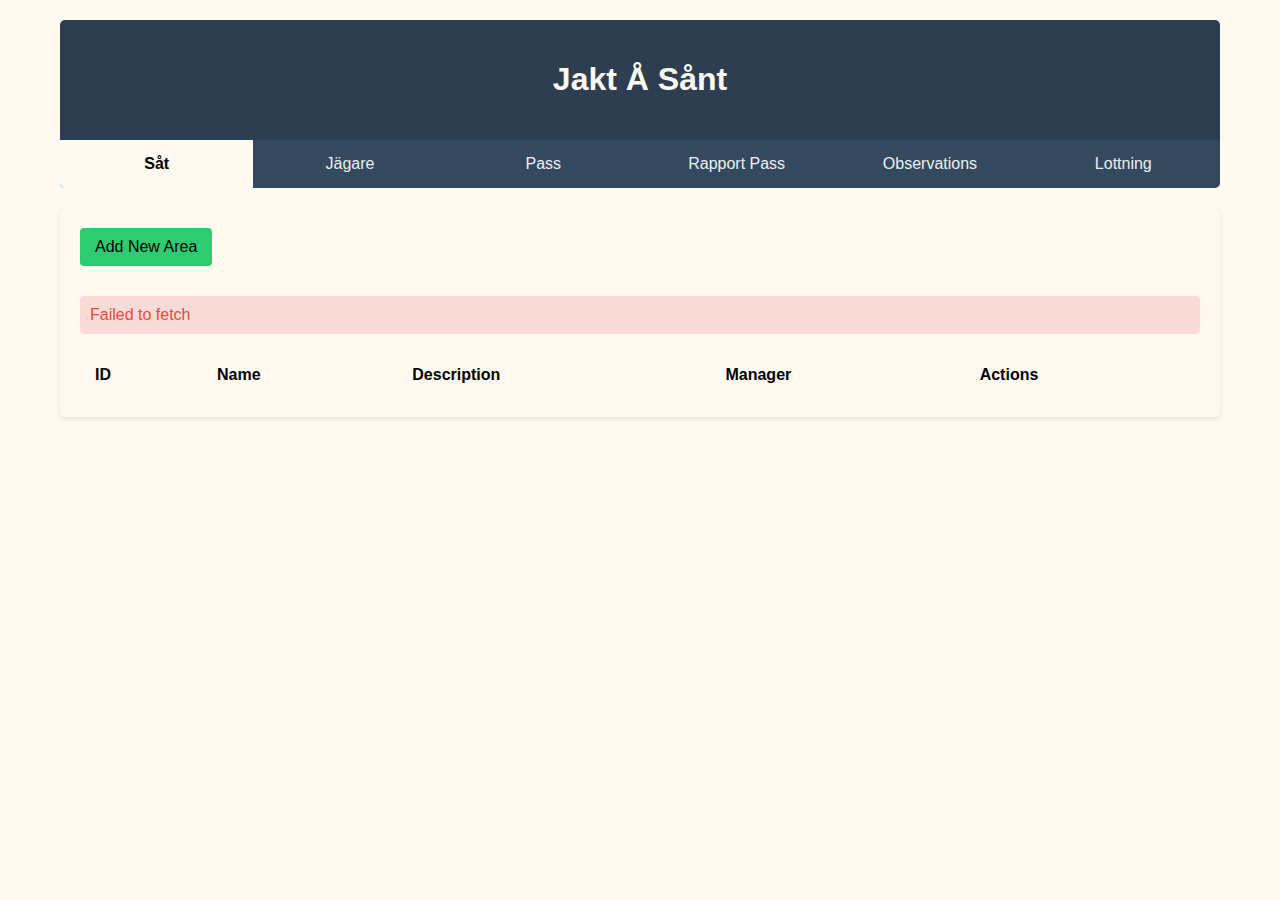
<file: src/main/resources/content/index.html>
<!DOCTYPE html>
<html lang="en" xmlns="http://www.w3.org/1999/html">
<head>
    <meta charset="UTF-8">
    <meta name="viewport" content="width=device-width, initial-scale=1.0">
    <title>Jakt Å Sånt</title>
    <link rel="stylesheet" href="styles.css">
</head>
<body>
<div class="container">
    <div class="header">
    <h1>Jakt Å Sånt</h1>
    </div>
    <div class="tabs">
        <div class="tab active" data-tab="areas">Såt</div>
        <div class="tab" data-tab="hunters">Jägare</div>
        <div class="tab" data-tab="blinds">Pass</div>
        <div class="tab" data-tab="reports">Rapport Pass</div>
        <div class="tab" data-tab="observations">Observations</div>
        <div class="tab" data-tab="lottery">Lottning</div>
    </div>

    <div class="content">
        <!-- Areas Tab Content -->
        <div class="tab-content active" id="areas-content">
            <button class="add-btn" id="add-area-btn">Add New Area</button>
            <!-- Area Form -->
            <div class="form-container" id="area-form">
                <h2 id="area-form-title">Add New Area</h2>
                <form id="area-form-element">
                    <input type="hidden" id="area-id">
                    <div class="form-group">
                        <label for="area-name">Name:</label>
                        <input type="text" id="area-name" required>
                    </div>
                    <div class="form-group">
                        <label for="area-description">Description:</label>
                        <textarea id="area-description" required></textarea>
                    </div>
                    <div class="form-group">
                        <label for="area-manager">Manager (Optional):</label>
                        <select id="area-manager">
                            <option value="">Select an area</option>
                            <!-- Hunters will be loaded dynamically -->
                        </select>
                    </div>
                    <div class="form-buttons">
                        <button type="submit" class="submit-btn">Save</button>
                        <button type="button" class="cancel-btn" id="cancel-area-form">Cancel</button>
                    </div>
                </form>
            </div>
            <div class="loader" id="areas-loader">Loading areas...</div>
            <div class="error-message" id="areas-error"></div>
            <table id="areas-table">
                <thead>
                <tr>
                    <th>ID</th>
                    <th>Name</th>
                    <th>Description</th>
                    <th>Manager</th>
                    <th>Actions</th>
                </tr>
                </thead>
                <tbody id="areas-list">
                <!-- Areas will be added here dynamically -->
                </tbody>
            </table>

        </div>

        <!-- Hunters Tab Content -->
        <div class="tab-content" id="hunters-content">
            <button class="add-btn" id="add-hunter-btn">Add New Hunter</button>
            <!-- Hunter Form -->
            <div class="form-container" id="hunter-form">
                <h2 id="hunter-form-title">Add New Hunter</h2>
                <form id="hunter-form-element">
                    <input type="hidden" id="hunter-id">
                    <div class="form-group">
                        <label for="hunter-name">Name:</label>
                        <input type="text" id="hunter-name" required>
                    </div>
                    <div class="form-group">
                        <label for="hunter-area">Assigned Area:</label>
                        <select id="hunter-area" required>
                            <option value="">Select an area</option>
                            <!-- Areas will be loaded dynamically -->
                        </select>
                    </div>
                    <div class="form-group">
                        <label for="hunter-phone">Phone:</label>
                        <input type="text" id="hunter-phone">
                    </div>
                    <div class="form-group">
                        <label for="hunter-email">Email:</label>
                        <input type="text" id="hunter-email">
                    </div>
                    <div class="form-buttons">
                        <button type="submit" class="submit-btn">Save</button>
                        <button type="button" class="cancel-btn" id="cancel-hunter-form">Cancel</button>
                    </div>
                </form>
            </div>
            <div class="loader" id="hunters-loader">Loading hunters...</div>
            <div class="error-message" id="hunters-error"></div>
            <table id="hunters-table">
                <thead>
                <tr>
                    <th>ID</th>
                    <th>Name</th>
                    <th>Assigned Area</th>
                    <th>Phone</th>
                    <th>Email</th>
                    <th>Actions</th>
                </tr>
                </thead>
                <tbody id="hunters-list">
                <!-- Hunters will be added here dynamically -->
                </tbody>
            </table>
        </div>

        <!-- Blinds Tab Content -->
        <div class="tab-content" id="blinds-content">
            <button class="add-btn" id="add-blind-btn">Nytt Pass</button>
            <!-- Blind Form -->
            <div class="form-container" id="blind-form">
                <h2 id="blind-form-title">Nytt Pass</h2>
                <form id="blind-form-element">
                    <input type="hidden" id="blind-id">
                    <div class="form-group">
                        <label for="blind-description">Namn/Nummer:</label>
                        <textarea id="blind-description" required></textarea>
                    </div>
                    <div class="form-group">
                        <label for="blind-type">Typ:</label>
                        <select id="blind-type" required>
                            <option value="">Select a type</option>
                            <option value="Tower">Torn</option>
                            <option value="Ground">Ryggsäck</option>
                        </select>
                    </div>
                    <div class="form-group">
                        <label for="blind-area">Såt:</label>
                        <select id="blind-area">
                            <option value="">Select an area</option>
                            <!-- Areas will be loaded dynamically -->
                        </select>
                    </div>
                    <div class="form-buttons">
                        <button type="submit" class="submit-btn">Spara</button>
                        <button type="button" class="cancel-btn" id="cancel-blind-form">Avbryt</button>
                    </div>
                </form>
            </div>
            <div class="loader" id="blinds-loader">Laddar pass...</div>
            <div class="error-message" id="blinds-error"></div>
            <table id="blinds-table">
                <thead>
                <tr>
                    <th>ID</th>
                    <th>Namn/Nummer</th>
                    <th>Typ</th>
                    <th>Såt</th>
                    <th>Åtgärder</th>
                    <th></th>
                </tr>
                </thead>
                <tbody id="blinds-list">
                <!-- Blinds will be added here dynamically -->
                </tbody>
            </table>
        </div>

        <!-- Reports Tab Content -->
        <div class="tab-content" id="reports-content">
            <button class="add-btn" id="add-report-btn">Add New report</button>
            <!-- Report Form -->
            <div class="form-container" id="report-form">
                <h2 id="report-form-title">Add New report</h2>
                <form id="report-form-element">
                    <input type="hidden" id="report-id">
                    <div class="form-group">
                        <label for="report-repair">Repair:</label>
                        <textarea id="report-repair"></textarea>
                    </div>
                    <div class="form-group">
                        <label for="report-blind">Assigned Blind:</label>
                        <select id="report-blind">
                            <option value="" disabled>Select a blind</option>
                            <!-- Blinds will be loaded dynamically -->
                        </select>
                    </div>
                    <div class="form-group">
                        <label for="report-move">Move:</label>
                        <select id="report-move">
                            <option value="false">No</option>
                            <option value="true">Yes</option>
                        </select>
                    </div>
                    <div class="form-group">
                        <label for="report-clear">Clear:</label>
                        <select id="report-clear">
                            <option value="false">No</option>
                            <option value="true">Yes</option>
                        </select>
                    </div>
                    <div class="form-buttons">
                        <button type="submit" class="submit-btn">Save</button>
                        <button type="button" class="cancel-btn" id="cancel-report-form">Cancel</button>
                    </div>
                </form>
            </div>
            <div class="loader" id="reports-loader">Loading reports...</div>
            <div class="error-message" id="reports-error"></div>
            <table id="reports-table">
                <thead>
                <tr>
                    <th>ID</th>
                    <th>Blind</th>
                    <th>Repair</th>
                    <th>Move</th>
                    <th>Clear</th>
                    <th>Actions</th>
                </tr>
                </thead>
                <tbody id="reports-list">
                <!-- Reports will be added here dynamically -->
                </tbody>
            </table>
        </div>

        <!-- Observations Tab Content -->
        <div class="tab-content" id="observations-content">
            <button class="add-btn" id="add-observation-btn">Add New Observation</button>
            <!-- Observation Form -->
            <div class="form-container" id="observation-form">
                <h2 id="observation-form-title">Add New Observation</h2>
                <form id="observation-form-element">
                    <input type="hidden" id="observation-id">
                    <div class="form-group">
                        <label for="observation-blind">Blind:</label>
                        <select id="observation-blind">
                            <option value="" disabled>Select a blind</option>
                            <!-- Blinds will be loaded dynamically -->
                        </select>
                    </div>
                    <div class="form-group">
                        <label for="observation-animal">Animal:</label>
                        <input id="observation-animal" type="text">
                    </div>
                    <div class="form-group">
                        <label for="observation-count">Count:</label>
                        <input id="observation-count" type="number" min="0">
                    </div>
                    <div class="form-buttons">
                        <button type="submit" class="submit-btn">Save</button>
                        <button type="button" class="cancel-btn" id="cancel-observation-form">Cancel</button>
                    </div>
                </form>
            </div>
            <div class="loader" id="observations-loader">Loading observations...</div>
            <div class="error-message" id="observations-error"></div>
            <table id="observations-table">
                <thead>
                <tr>
                    <th>ID</th>
                    <th>Blind</th>
                    <th>Animal</th>
                    <th>Count</th>
                    <th>Actions</th>
                </tr>
                </thead>
                <tbody id="observations-list">
                <!-- Observations will be added here dynamically -->
                </tbody>
            </table>

        </div>

        <!-- Lottery Tab Content -->
        <div class="tab-content" id="lottery-content">
            <h2>Passlottning</h2>
            <div class="lottery-selector">
                <div id="lottery-hunters" class="lottery-stage active">
                <h3>Välj jägare</h3>
                <p>
                    Välj de jägare i listan som ska delta i lottningen.
                    Se till att antalet valda jägare är lika många som antalet tillgängliga pass.
                    När du är klar, fortsätt till nästa steg.
                </p>
                <div  class="lottery-table overflow">
                <table id="lottery-hunters-table">
                    <thead>
                        <tr>
                            <th></th>
                            <th>Jägare</th>
                        </tr>
                    </thead>
                    <tbody id="lottery-hunters-list">
                    <!-- Hunters will be added dynamically -->
                    </tbody>
                </table>
                </div>
                </div>
                <div id="lottery-blinds" class="lottery-stage">
                <h3>Välj pass</h3>
                <p>
                    Välj de pass som ska lottas ut till jägarna.
                    Antalet pass måste vara detsamma som antalet valda jägare.
                    Fortsätt till nästa steg för att genomföra lottningen.
                </p>
                <div  class="lottery-table overflow">
                <table id="lottery-blinds-table">
                    <thead>
                        <tr>
                            <th></th>
                            <th>Pass</th>
                        </tr>
                    </thead>
                    <tbody id="lottery-blinds-list">
                    <!-- Blinds will be added dynamically -->
                    </tbody>
                </table>
                </div>
                </div>
                <div id="lottery-results" class="lottery-stage">
                <h3>Resultat</h3>
                <div class="lottery-table">
                <table id="lottery-result-table">
                    <thead>
                    <tr>
                        <th>Jägare</th>
                        <th>Pass</th>
                    </tr>
                    </thead>
                    <tbody id="lottery-result"></tbody>
                </table>
                </div>
                </div>
            </div>
            <div class="lottery-control">
                <button class="edit-btn" id="lottery-prev-btn">Tillbaka</button>
                <button class="edit-btn" id="lottery-next-btn">Nästa</button>
            </div>
        </div>
    </div>
</div>

<script src="config.js"></script>
<script>
    document.addEventListener('DOMContentLoaded', function () {
        const BASE_URL = CONFIG.BASE_URL;

        // Cache DOM elements
        const tabs = document.querySelectorAll('.tab');
        const tabContents = document.querySelectorAll('.tab-content');

        // Areas elements
        const areasList = document.getElementById('areas-list');
        const areasLoader = document.getElementById('areas-loader');
        const areasError = document.getElementById('areas-error');
        const addAreaBtn = document.getElementById('add-area-btn');
        const areaForm = document.getElementById('area-form');
        const areaFormElement = document.getElementById('area-form-element');
        const areaFormTitle = document.getElementById('area-form-title');
        const cancelAreaForm = document.getElementById('cancel-area-form');
        const areaManager = document.getElementById('area-manager');

        // Hunters elements
        const huntersList = document.getElementById('hunters-list');
        const huntersLoader = document.getElementById('hunters-loader');
        const huntersError = document.getElementById('hunters-error');
        const addHunterBtn = document.getElementById('add-hunter-btn');
        const hunterForm = document.getElementById('hunter-form');
        const hunterFormElement = document.getElementById('hunter-form-element');
        const hunterFormTitle = document.getElementById('hunter-form-title');
        const cancelHunterForm = document.getElementById('cancel-hunter-form');
        const hunterArea = document.getElementById('hunter-area');

        // Blinds elements
        const blindsList = document.getElementById('blinds-list');
        const blindsLoader = document.getElementById('blinds-loader');
        const blindsError = document.getElementById('blinds-error');
        const addBlindBtn = document.getElementById('add-blind-btn');
        const blindForm = document.getElementById('blind-form');
        const blindFormElement = document.getElementById('blind-form-element');
        const blindFormTitle = document.getElementById('blind-form-title');
        const cancelBlindForm = document.getElementById('cancel-blind-form');

        // Reports elements
        const reportsList = document.getElementById('reports-list');
        const reportsLoader = document.getElementById('reports-loader');
        const reportsError = document.getElementById('reports-error');
        const addReportBtn = document.getElementById('add-report-btn');
        const reportForm = document.getElementById('report-form');
        const reportFormElement = document.getElementById('report-form-element');
        const reportFormTitle = document.getElementById('report-form-title');
        const cancelReportForm = document.getElementById('cancel-report-form');

        // Observations elements
        const observationsList = document.getElementById('observations-list');
        const observationsLoader = document.getElementById('observations-loader');
        const observationsError = document.getElementById('observations-error');
        const addObservationBtn = document.getElementById('add-observation-btn');
        const observationForm = document.getElementById('observation-form');
        const observationFormElement = document.getElementById('observation-form-element');
        const observationFormTitle = document.getElementById('observation-form-title');
        const cancelObservationForm = document.getElementById('cancel-observation-form');

        // Store current data
        let areas = [];
        let hunters = [];
        let blinds = [];
        let reports = [];
        let observations = [];

        let currentAreaId = null;
        let currentHunterId = null;
        let currentBlindId = null;
        let currentReportId = null;
        let currentObservationId = null;

        // Tab switching
        tabs.forEach(tab => {
            tab.addEventListener('click', () => {
                // Remove active class from all tabs and contents
                tabs.forEach(t => t.classList.remove('active'));
                tabContents.forEach(c => c.classList.remove('active'));

                // Add active class to clicked tab and corresponding content
                tab.classList.add('active');
                const tabName = tab.getAttribute('data-tab');
                document.getElementById(`${tabName}-content`).classList.add('active');

                // Load data for the tab if it's not already loaded
                if (tabName === 'areas' && areas.length === 0) {
                    loadAreas();
                } else if (tabName === 'hunters' && hunters.length === 0) {
                    loadHunters();
                } else if (tabName === 'blinds' && blinds.length === 0) {
                    loadBlinds();
                } else if (tabName === 'reports' && reports.length === 0) {
                    loadReports();
                } else if (tabName === 'observations' && observations.length === 0) {
                    loadObservations();
                } else if (tabName === 'lottery') {
                    // Populate hunters list
                    for (const hunter of hunters) {
                        let row = document.getElementById('lottery-hunters-list').insertRow();
                        row.insertCell().innerHTML = `<input type="checkbox" value="${hunter.id}">`;
                        row.insertCell().innerText = hunter.name;
                    }

                    // Populate blinds list
                    for (const blind of blinds) {
                        let row = document.getElementById('lottery-blinds-list').insertRow();
                        row.insertCell().innerHTML = `<input type="checkbox" value="${blind.id}">`;
                        row.insertCell().innerText = blind.description;
                    }

                    let lotteryStage = 0;
                    const lotteryStages = [
                        { name: 'Jägare', id: 'lottery-hunters' },
                        { name: 'Pass', id: 'lottery-blinds' },
                        { name: 'Resultat', id: 'lottery-results' }
                    ];

                    document.getElementById('lottery-prev-btn').addEventListener('click', e => {
                        lotteryStage--;
                        if (lotteryStage <= 0) {
                            // first stage
                            document.getElementById('lottery-prev-btn').style.visibility = 'hidden';
                            lotteryStage = 0;
                        }
                        document.getElementById('lottery-next-btn').innerText = "Nästa";

                        document.querySelectorAll('.lottery-stage').forEach(l => l.classList.remove('active'));
                        document.getElementById(lotteryStages[lotteryStage].id).classList.add('active');
                    });

                    document.getElementById('lottery-next-btn').addEventListener('click', e => {
                        document.getElementById('lottery-prev-btn').style.visibility = 'visible';
                        lotteryStage++;
                        if (lotteryStage >= lotteryStages.length - 1) {
                            // last stage
                            lotteryStage = lotteryStages.length - 1;
                            const selectedHunters = document.querySelectorAll('#lottery-hunters-table tbody input[type="checkbox"]:checked');
                            const selectedBlinds = document.querySelectorAll('#lottery-blinds-table tbody input[type="checkbox"]:checked');
                            if (selectedHunters.length !==  selectedBlinds.length) {
                                alert(`Välj lika många jägare (${selectedHunters.length}) som pass (${selectedBlinds.length}).`);
                                lotteryStage--;
                                return;
                            }

                            lotteryRoll(selectedHunters, selectedBlinds);
                            document.getElementById('lottery-next-btn').innerText = "Lotta om";
                        } else {
                            document.getElementById('lottery-next-btn').innerText = "Nästa";
                        }
                        document.querySelectorAll('.lottery-stage').forEach(l => l.classList.remove('active'));
                        document.getElementById(lotteryStages[lotteryStage].id).classList.add('active');
                    });
                }
            });
        });

        function lotteryRoll(selectedHunters, selectedBlinds) {
            fetch(`${BASE_URL}/lottery`, {
                method: 'POST',
                headers: {
                    'Content-Type': 'application/json'
                },
                body: JSON.stringify({
                    hunters: Array.from(selectedHunters).map(h => h.value),
                    blinds: Array.from(selectedBlinds).map(b => b.value)
                })
            })
            .then(response => response.json())
            .then(data => {
                let table = document.getElementById('lottery-result');
                table.innerHTML = '';
                for (const pair of data.pairs) {
                    let row = table.insertRow();
                    row.insertCell().innerText = pair.hunter.name;
                    row.insertCell().innerText = pair.blind.description;
                }
            })
        }

        // Initial data load
        loadAreas();
        loadBlinds();
        loadHunters();

        // Areas CRUD operations
        function loadAreas() {
            showLoader(areasLoader);
            hideError(areasError);

            fetch(`${BASE_URL}/area`)
                .then(response => {
                    if (!response.ok) {
                        throw new Error('Failed to load areas');
                    }
                    return response.json();
                })
                .then(data => {
                    areas = data;
                    renderAreas();
                    hideLoader(areasLoader);
                })
                .catch(error => {
                    showError(areasError, error.message);
                    hideLoader(areasLoader);
                });
        }

        function renderAreas() {
            areasList.innerHTML = '';

            if (areas.length === 0) {
                const row = document.createElement('tr');
                row.innerHTML = '<td colspan="5" style="text-align: center;">No areas found</td>';
                areasList.appendChild(row);
                return;
            }

            areas.forEach(area => {
                const row = document.createElement('tr');
                row.innerHTML = `
                        <td>${area.id}</td>
                        <td>${area.name}</td>
                        <td>${area.description}</td>
                        <td>${hunters.find(h => h.id === area.manager)?.name || 'N/A'}</td>
                        <td>
                            <button class="action-btn edit-btn" data-id="${area.id}">Edit</button>
                            <button class="action-btn delete-btn" data-id="${area.id}">Delete</button>
                        </td>
                    `;

                // Add event listeners
                const editBtn = row.querySelector('.edit-btn');
                const deleteBtn = row.querySelector('.delete-btn');

                editBtn.addEventListener('click', () => editArea(area.id));
                deleteBtn.addEventListener('click', () => deleteArea(area.id));

                areasList.appendChild(row);
            });

            // Also update hunter form options
            updateHunterAreaOptions();
            updateAreaManagerOptions();
        }

        function editArea(id) {
            const area = areas.find(a => a.id === id);
            if (!area) return;

            currentAreaId = id;
            document.getElementById('area-id').value = area.id;
            document.getElementById('area-name').value = area.name;
            document.getElementById('area-description').value = area.description;
            document.getElementById('area-manager').value = area.manager || '';

            areaFormTitle.textContent = 'Edit Area';
            showForm(areaForm);
        }

        function deleteArea(id) {
            if (!confirm('Are you sure you want to delete this area?')) {
                return;
            }

            showLoader(areasLoader);
            hideError(areasError);

            fetch(`${BASE_URL}/area/${id}`, {
                method: 'DELETE'
            })
                .then(response => {
                    if (!response.ok) {
                        throw new Error('Failed to delete area');
                    }
                    // Remove area from the list
                    areas = areas.filter(a => a.id !== id);
                    // Also remove associated hunters
                    hunters = hunters.filter(h => h.areaId !== id);
                    renderAreas();
                    hideLoader(areasLoader);
                })
                .catch(error => {
                    showError(areasError, error.message);
                    hideLoader(areasLoader);
                    renderAreas();
                });
        }

        addAreaBtn.addEventListener('click', () => {
            currentAreaId = null;
            areaFormElement.reset();
            areaFormTitle.textContent = 'Add New Area';
            showForm(areaForm);
        });

        cancelAreaForm.addEventListener('click', () => {
            hideForm(areaForm);
        });

        areaFormElement.addEventListener('submit', (e) => {
            e.preventDefault();

            const areaData = {
                name: document.getElementById('area-name').value,
                description: document.getElementById('area-description').value,
                manager: document.getElementById('area-manager').value || null
            };

            showLoader(areasLoader);
            hideError(areasError);

            if (currentAreaId) {
                // Update existing area
                areaData.id = currentAreaId;

                fetch(`${BASE_URL}/area/${currentAreaId}`, {
                    method: 'PUT',
                    headers: {
                        'Content-Type': 'application/json'
                    },
                    body: JSON.stringify(areaData)
                })
                    .then(response => {
                        if (!response.ok) {
                            throw new Error('Failed to update area');
                        }
                        return response.json();
                    })
                    .then(updatedArea => {
                        // Update area in the list
                        const index = areas.findIndex(a => a.id === currentAreaId);
                        if (index !== -1) {
                            areas[index] = updatedArea;
                        }
                        renderAreas();
                        hideForm(areaForm);
                        hideLoader(areasLoader);
                    })
                    .catch(error => {
                        showError(areasError, error.message);
                        hideLoader(areasLoader);
                        renderAreas();
                        hideForm(areaForm);
                    });
            } else {
                // Add new area
                fetch(`${BASE_URL}/area`, {
                    method: 'POST',
                    headers: {
                        'Content-Type': 'application/json'
                    },
                    body: JSON.stringify(areaData)
                })
                    .then(response => {
                        if (!response.ok) {
                            throw new Error('Failed to add area');
                        }
                        return response.json();
                    })
                    .then(newArea => {
                        areas.push(newArea);
                        renderAreas();
                        hideForm(areaForm);
                        hideLoader(areasLoader);
                    })
                    .catch(error => {
                        showError(areasError, error.message);
                        hideLoader(areasLoader);
                        areas.push(areaData);
                        renderAreas();
                        hideForm(areaForm);
                    });
            }
        });

        function updateAreaManagerOptions() {
            areaManager.innerHTML = '<option value="">Select a manager</option>';

            hunters.forEach(hunter => {
                const option = document.createElement('option');
                option.value = hunter.id;
                option.textContent = hunter.name;
                areaManager.appendChild(option);
            });
        }



        // Hunters CRUD operations
        function loadHunters() {
            showLoader(huntersLoader);
            hideError(huntersError);
            fetch(`${BASE_URL}/hunters`)
                .then(response => {
                    if (!response.ok) {
                        throw new Error('Failed to load hunters');
                    }
                    return response.json();
                })
                .then(data => {
                    hunters = data;
                    renderHunters();
                    hideLoader(huntersLoader);
                })
                .catch(error => {
                    showError(huntersError, error.message);
                    hideLoader(huntersLoader);
                });
        }

        function updateHunterAreaOptions() {
            hunterArea.innerHTML = '<option value="">Select an area</option>';

            areas.forEach(area => {
                const option = document.createElement('option');
                option.value = area.id;
                option.textContent = area.name;
                hunterArea.appendChild(option);
            });
        }

        function renderHunters() {
            huntersList.innerHTML = '';

            if (hunters.length === 0) {
                const row = document.createElement('tr');
                row.innerHTML = '<td colspan="4" style="text-align: center;">No hunters found</td>';
                huntersList.appendChild(row);
                return;
            }

            hunters.forEach(hunter => {
                const area = areas.find(a => a.id === hunter.areaId);
                const areaName = area ? area.name : 'Unknown Area';

                const row = document.createElement('tr');
                row.innerHTML = `
                        <td>${hunter.id}</td>
                        <td>${hunter.name}</td>
                        <td>${areaName}</td>
                        <td>${hunter.phone || ''}</td>
                        <td>${hunter.email || ''}</td>
                        <td>
                            <button class="action-btn edit-btn" data-id="${hunter.id}">Edit</button>
                            <button class="action-btn delete-btn" data-id="${hunter.id}">Delete</button>
                        </td>
                    `;

                // Add event listeners
                const editBtn = row.querySelector('.edit-btn');
                const deleteBtn = row.querySelector('.delete-btn');

                editBtn.addEventListener('click', () => editHunter(hunter.id));
                deleteBtn.addEventListener('click', () => deleteHunter(hunter.id));

                huntersList.appendChild(row);
            });

            // Also update area form manager options
            updateAreaManagerOptions();
        }

        function editHunter(id) {
            const hunter = hunters.find(h => h.id === id);
            if (!hunter) return;

            currentHunterId = id;
            document.getElementById('hunter-id').value = hunter.id;
            document.getElementById('hunter-name').value = hunter.name;
            document.getElementById('hunter-area').value = hunter.areaId;
            document.getElementById('hunter-phone').value = hunter.phone;
            document.getElementById('hunter-email').value = hunter.email;

            hunterFormTitle.textContent = 'Edit Hunter';
            showForm(hunterForm);
        }

        function deleteHunter(id) {
            if (!confirm('Are you sure you want to delete this hunter?')) {
                return;
            }

            showLoader(huntersLoader);
            hideError(huntersError);

            fetch(`${BASE_URL}/hunter/${id}`, {
                method: 'DELETE'
            })
                .then(response => {
                    if (!response.ok) {
                        throw new Error('Failed to delete hunter');
                    }
                    // Remove hunter from the list
                    hunters = hunters.filter(h => h.id !== id);
                    renderHunters();
                    hideLoader(huntersLoader);
                })
                .catch(error => {
                    showError(huntersError, error.message);
                    hideLoader(huntersLoader);
                    renderHunters();
                });
        }

        addHunterBtn.addEventListener('click', () => {
            currentHunterId = null;
            hunterFormElement.reset();
            hunterFormTitle.textContent = 'Add New Hunter';
            showForm(hunterForm);
        });

        cancelHunterForm.addEventListener('click', () => {
            hideForm(hunterForm);
        });

        hunterFormElement.addEventListener('submit', (e) => {
            e.preventDefault();

            const hunterData = {
                name: document.getElementById('hunter-name').value,
                areaId: document.getElementById('hunter-area').value,
                phone: document.getElementById('hunter-phone').value,
                email: document.getElementById('hunter-email').value
            };

            showLoader(huntersLoader);
            hideError(huntersError);

            if (currentHunterId) {
                // Update existing hunter
                hunterData.id = currentHunterId;

                fetch(`${BASE_URL}/hunter/${currentHunterId}`, {
                    method: 'PUT',
                    headers: {
                        'Content-Type': 'application/json'
                    },
                    body: JSON.stringify(hunterData)
                })
                    .then(response => {
                        if (!response.ok) {
                            throw new Error('Failed to update hunter');
                        }
                        return response.json();
                    })
                    .then(updatedHunter => {
                        // Update hunter in the list
                        const index = hunters.findIndex(h => h.id === currentHunterId);
                        if (index !== -1) {
                            hunters[index] = updatedHunter;
                        }
                        renderHunters();
                        hideForm(hunterForm);
                        hideLoader(huntersLoader);
                    })
                    .catch(error => {
                        showError(huntersError, error.message);
                        hideLoader(huntersLoader);
                        renderHunters();
                        hideForm(hunterForm);
                    });
            } else {
                // Add new hunter
                fetch(`${BASE_URL}/hunter`, {
                    method: 'POST',
                    headers: {
                        'Content-Type': 'application/json'
                    },
                    body: JSON.stringify(hunterData)
                })
                    .then(response => {
                        if (!response.ok) {
                            throw new Error('Failed to add hunter');
                        }
                        return response.json();
                    })
                    .then(newHunter => {
                        hunters.push(newHunter);
                        renderHunters();
                        hideForm(hunterForm);
                        hideLoader(huntersLoader);
                    })
                    .catch(error => {
                        showError(huntersError, error.message);
                        hideLoader(huntersLoader);
                        renderHunters();
                        hideForm(hunterForm);
                    });
            }
        });

        // Blinds CRUD operations
        function loadBlinds() {
            showLoader(blindsLoader);
            hideError(blindsError);

            fetch(`${BASE_URL}/blinds`)
                .then(response => {
                    if (!response.ok) {
                        throw new Error('Failed to load blinds');
                    }
                    return response.json();
                })
                .then(data => {
                    blinds = data;
                    renderBlinds();
                    hideLoader(blindsLoader);
                })
                .catch(error => {
                    showError(blindsError, error.message);
                    hideLoader(blindsLoader);
                });
        }

        function renderBlinds() {
            blindsList.innerHTML = '';


            if (blinds.length === 0) {
                const row = document.createElement('tr');
                row.innerHTML = '<td colspan="5" style="text-align: center;">No blinds found</td>';
                blindsList.appendChild(row);
                return;
            }

            blinds.forEach(blind => {
                const row = document.createElement('tr');
                const area = areas.find(a => a.id === blind.areaId);
                const areaName = area ? area.name : 'Unknown Area';
                row.innerHTML = `
                        <td>${blind.id}</td>
                        <td>${blind.description}</td>
                        <td>${blind.type || 'N/A'}</td>
                        <td>${areaName}</td>
                        <td>
                            <button class="action-btn edit-btn" data-id="${blind.id}">Edit</button>
                            <button class="action-btn delete-btn" data-id="${blind.id}">Delete</button>
                        </td>
                    `;

                // Add event listeners
                const editBtn = row.querySelector('.edit-btn');
                const deleteBtn = row.querySelector('.delete-btn');

                editBtn.addEventListener('click', () => editBlind(blind.id));
                deleteBtn.addEventListener('click', () => deleteBlind(blind.id));

                blindsList.appendChild(row);
            });

            updateBlindAreaOptions();
        }

        addBlindBtn.addEventListener('click', () => {
            currentBlindId = null;
            blindFormElement.reset();
            blindFormTitle.textContent = 'Add New Blind';
            showForm(blindForm);
        });

        cancelBlindForm.addEventListener('click', () => {
            hideForm(blindForm);
        });

        blindFormElement.addEventListener('submit', (e) => {
            e.preventDefault();
            const blindData = {
                description: document.getElementById('blind-description').value,
                type: document.getElementById('blind-type').value,
                areaId: document.getElementById('blind-area').value
            };
            showLoader(blindsLoader);
            hideError(blindsError);

            if (currentBlindId) {
                // Update existing blind
                blindData.id = currentBlindId;
                fetch(`${BASE_URL}/blind/${currentBlindId}`, {
                    method: 'PUT',
                    headers: {
                        'Content-Type': 'application/json'
                    },
                    body: JSON.stringify(blindData)
                })
                    .then(response => {
                        if (!response.ok) {
                            throw new Error('Failed to update blind');
                        }
                        return response.json();
                    })
                    .then(updatedBlind => {
                        // Update blind in the list
                        const index = blinds.findIndex(b => b.id === currentBlindId);
                        if (index !== -1) {
                            blinds[index] = updatedBlind;
                        }
                        renderBlinds();
                        hideForm(blindForm);
                        hideLoader(blindsLoader);
                    })
                    .catch(error => {
                        showError(blindsError, error.message);
                        hideLoader(blindsLoader);
                        renderBlinds();
                        hideForm(blindForm);
                    });
            } else {
                // Add new blind
                fetch(`${BASE_URL}/blind`, {
                    method: 'POST',
                    headers: {
                        'Content-Type': 'application/json'
                    },
                    body: JSON.stringify(blindData)
                })
                    .then(response => {
                        if (!response.ok) {
                            throw new Error('Failed to add blind');
                        }
                        return response.json();
                    })
                    .then(newBlind => {
                        blinds.push(newBlind);
                        renderBlinds();
                        hideForm(blindForm);
                        hideLoader(blindsLoader);
                    })
                    .catch(error => {
                        showError(blindsError, error.message);
                        hideLoader(blindsLoader);
                        renderBlinds();
                        hideForm(blindForm);
                    });
            }
        });

        function editBlind(id) {
            const blind = blinds.find(b => b.id === id);
            if (!blind) return;

            currentBlindId = id;
            document.getElementById('blind-id').value = blind.id;
            document.getElementById('blind-description').value = blind.description;
            document.getElementById('blind-type').value = blind.type || '';
            document.getElementById('blind-area').value = blind.areaId || '';

            blindFormTitle.textContent = 'Edit Blind';
            showForm(blindForm);
        }

        function deleteBlind(id) {
            if (!confirm('Are you sure you want to delete this blind?')) {
                return;
            }

            showLoader(blindsLoader);
            hideError(blindsError);

            fetch(`${BASE_URL}/blind/${id}`, {
                method: 'DELETE'
            })
                .then(response => {
                    if (!response.ok) {
                        throw new Error('Failed to delete blind');
                    }
                    // Remove blind from the list
                    blinds = blinds.filter(b => b.id !== id);
                    renderBlinds();
                    hideLoader(blindsLoader);
                })
                .catch(error => {
                    showError(blindsError, error.message);
                    hideLoader(blindsLoader);
                    renderBlinds();
                });
        }

        function updateBlindAreaOptions() {
            const blindArea = document.getElementById('blind-area');
            blindArea.innerHTML = '<option value="">Select an area</option>';

            areas.forEach(area => {
                const option = document.createElement('option');
                option.value = area.id;
                option.textContent = area.name;
                blindArea.appendChild(option);
            });
        }

        // Reports CRUD operations
        function loadReports() {
            showLoader(reportsLoader);
            hideError(reportsError);

            fetch(`${BASE_URL}/reports`)
                .then(response => {
                    if (!response.ok) {
                        throw new Error('Failed to load reports');
                    }
                    return response.json();
                })
                .then(data => {
                    reports = data;
                    renderReports();
                    hideLoader(reportsLoader);
                })
                .catch(error => {
                    showError(reportsError, error.message);
                    hideLoader(reportsLoader);
                });
        }

        addReportBtn.addEventListener('click', (e) => {
            e.preventDefault();
            currentReportId = null;
            reportFormElement.reset();
            reportFormTitle.textContent = 'Add New Report';
            showForm(reportForm);
        });

        cancelReportForm.addEventListener('click', () => {
            hideForm(reportForm);
        });

        reportFormElement.addEventListener('submit', (e) => {
            e.preventDefault();
            const reportData = {
                repair: document.getElementById('report-repair').value,
                blindId: document.getElementById('report-blind').value,
                move: document.getElementById('report-move').value === 'true',
                clear: document.getElementById('report-clear').value === 'true'
            };
            showLoader(reportsLoader);
            hideError(reportsError);

            if (currentReportId) {
                // Update existing report
                reportData.id = currentReportId;
                fetch(`${BASE_URL}/report/${currentReportId}`, {
                    method: 'PUT',
                    headers: {
                        'Content-Type': 'application/json'
                    },
                    body: JSON.stringify(reportData)
                })
                    .then(response => {
                        if (!response.ok) {
                            throw new Error('Failed to update report');
                        }
                        return response.json();
                    })
                    .then(updatedReport => {
                        // Update report in the list
                        const index = reports.findIndex(r => r.id === currentReportId);
                        if (index !== -1) {
                            reports[index] = updatedReport;
                        }
                        renderReports();
                        hideForm(reportForm);
                        hideLoader(reportsLoader);
                    })
                    .catch(error => {
                        showError(reportsError, error.message);
                        hideLoader(reportsLoader);
                        renderReports();
                        hideForm(reportForm);
                    });
            } else {
                // Add new report
                fetch(`${BASE_URL}/report`, {
                    method: 'POST',
                    headers: {
                        'Content-Type': 'application/json'
                    },
                    body: JSON.stringify(reportData)
                })
                    .then(response => {
                        if (!response.ok) {
                            throw new Error('Failed to add report');
                        }
                        return response.json();
                    })
                    .then(newReport => {
                        reports.push(newReport);
                        renderReports();
                        hideForm(reportForm);
                        hideLoader(reportsLoader);
                    })
                    .catch(error => {
                        showError(reportsError, error.message);
                        hideLoader(reportsLoader);
                        renderReports();
                        hideForm(reportForm);
                    });
            }
        });

        function renderReports() {
            reportsList.innerHTML = '';

            if (reports.length === 0) {
                const row = document.createElement('tr');
                row.innerHTML = '<td colspan="3" style="text-align: center;">No reports found</td>';
                reportsList.appendChild(row);
                return;
            }

            reports.forEach(report => {
                const row = document.createElement('tr');
                const blind = blinds.find(b => b.id === report.blindId);
                const blindDescription = blind ? blind.description : 'Unknown Blind';
                row.innerHTML = `
                        <td>${report.id}</td>
                        <td>${blindDescription}</td>
                        <td>${report.repair}</td>
                        <td>${report.move ? 'Yes' : 'No'}</td>
                        <td>${report.clear ? 'Yes' : 'No'}</td>
                        <td>
                            <button class="action-btn edit-btn" data-id="${report.id}">Edit</button>
                            <button class="action-btn delete-btn" data-id="${report.id}">Delete</button>
                        </td>
                    `;

                // Add event listeners
                const editBtn = row.querySelector('.edit-btn');
                const deleteBtn = row.querySelector('.delete-btn');

                editBtn.addEventListener('click', () => editReport(report.id));
                deleteBtn.addEventListener('click', () => deleteReport(report.id));

                reportsList.appendChild(row);
            });

            updateReportBlindOptions();
        }

        function editReport(id) {
            const report = reports.find(r => r.id === id);
            if (!report) return;

            currentReportId = id;
            document.getElementById('report-id').value = report.id;
            document.getElementById('report-repair').value = report.repair;
            document.getElementById('report-move').value = report.move || 'false';
            document.getElementById('report-clear').value = report.clear || 'false';
            document.getElementById('report-blind').value = report.blindId || 'N/A';

            reportFormTitle.textContent = 'Edit Report';
            showForm(reportForm);
        }

        function deleteReport(id) {
            if (!confirm('Are you sure you want to delete this report?')) {
                return;
            }

            showLoader(reportsLoader);
            hideError(reportsError);

            fetch(`${BASE_URL}/report/${id}`, {
                method: 'DELETE'
            })
                .then(response => {
                    if (!response.ok) {
                        throw new Error('Failed to delete report');
                    }
                    // Remove report from the list
                    reports = reports.filter(r => r.id !== id);
                    renderReports();
                    hideLoader(reportsLoader);
                })
                .catch(error => {
                    showError(reportsError, error.message);
                    hideLoader(reportsLoader);
                    renderReports();
                });
        }

        function updateReportBlindOptions() {
            const reportBlind = document.getElementById('report-blind');
            reportBlind.innerHTML = '<option value="" disabled>Select a blind</option>';

            blinds.forEach(blind => {
                const option = document.createElement('option');
                option.value = blind.id;
                option.textContent = blind.description;
                reportBlind.appendChild(option);
            });
        }

        // Observations CRUD operations
        function loadObservations() {
            showLoader(observationsLoader);
            hideError(observationsError);

            fetch(`${BASE_URL}/observations`)
                .then(response => {
                    if (!response.ok) {
                        throw new Error('Failed to load observations');
                    }
                    return response.json();
                })
                .then(data => {
                    observations = data;
                    renderObservations();
                    hideLoader(observationsLoader);
                })
                .catch(error => {
                    showError(observationsError, error.message);
                    hideLoader(observationsLoader);
                });
        }

        addObservationBtn.addEventListener('click', (e) => {
            e.preventDefault();
            currentObservationId = null;
            observationFormElement.reset();
            observationFormTitle.textContent = 'Add New Observation';
            showForm(observationForm);
        });

        cancelObservationForm.addEventListener('click', () => {
            hideForm(observationForm);
        });

        observationFormElement.addEventListener('submit', (e) => {
            e.preventDefault();
            const observationData = {
                blindId: document.getElementById('observation-blind').value,
                animal: document.getElementById('observation-animal').value,
                count: document.getElementById('observation-count').value,
            };
            showLoader(observationsLoader);
            hideError(observationsError);

            if (currentObservationId) {
                // Update existing observation
                observationData.id = currentObservationId;
                fetch(`${BASE_URL}/observation/${currentObservationId}`, {
                    method: 'PUT',
                    headers: {
                        'Content-Type': 'application/json'
                    },
                    body: JSON.stringify(observationData)
                })
                    .then(response => {
                        if (!response.ok) {
                            throw new Error('Failed to update observation');
                        }
                        return response.json();
                    })
                    .then(updatedObservation => {
                        // Update observation in the list
                        const index = observations.findIndex(o => o.id === currentObservationId);
                        if (index !== -1) {
                            observations[index] = updatedObservation;
                        }
                        renderObservations();
                        hideForm(observationForm);
                        hideLoader(observationsLoader);
                    })
                    .catch(error => {
                        showError(observationsError, error.message);
                        hideLoader(observationsLoader);
                        renderObservations();
                        hideForm(observationForm);
                    });
            } else {
                // Add new observation
                fetch(`${BASE_URL}/observation`, {
                    method: 'POST',
                    headers: {
                        'Content-Type': 'application/json'
                    },
                    body: JSON.stringify(observationData)
                })
                    .then(response => {
                        if (!response.ok) {
                            throw new Error('Failed to add observation');
                        }
                        return response.json();
                    })
                    .then(newObservation => {
                        observations.push(newObservation);
                        renderObservations();
                        hideForm(observationForm);
                        hideLoader(observationsLoader);
                    })
                    .catch(error => {
                        showError(observationsError, error.message);
                        hideLoader(observationsLoader);
                        renderObservations();
                        hideForm(observationForm);
                    });
            }
        });

        function renderObservations() {
            observationsList.innerHTML = '';

            if (observations.length === 0) {
                const row = document.createElement('tr');
                row.innerHTML = '<td colspan="3" style="text-align: center;">No observations found</td>';
                observationsList.appendChild(row);
                return;
            }

            observations.forEach(observation => {
                const row = document.createElement('tr');
                const blind = blinds.find(b => b.id === observation.blindId);
                const blindDescription = blind ? blind.description : 'Unknown Blind';
                row.innerHTML = `
                        <td>${observation.id}</td>
                        <td>${blindDescription}</td>
                        <td>${observation.animal || 'N/A'}</td>
                        <td>${observation.count || 0}</td>
                        <td>
                            <button class="action-btn delete-btn" data-id="${observation.id}">Delete</button>
                        </td>
                    `;

                // Add event listeners
                const deleteBtn = row.querySelector('.delete-btn');

                deleteBtn.addEventListener('click', () => deleteObservation(observation.id));

                observationsList.appendChild(row);
            });

            const observationBlind = document.getElementById('observation-blind');
            populateBlindsSelect(observationBlind);
        }

        function deleteObservation(id) {
            if (!confirm('Are you sure you want to delete this observation?')) {
                return;
            }

            showLoader(observationsLoader);
            hideError(observationsError);

            fetch(`${BASE_URL}/observation/${id}`, {
                method: 'DELETE'
            })
                .then(response => {
                    if (!response.ok) {
                        throw new Error('Failed to delete observation');
                    }
                    // Remove observation from the list
                    observations = observations.filter(o => o.id !== id);
                    renderObservations();
                    hideLoader(observationsLoader);
                })
                .catch(error => {
                    showError(observationsError, error.message);
                    hideLoader(observationsLoader);
                    renderObservations();
                });
        }

        function populateBlindsSelect(selectElement) {
            selectElement.innerHTML = '<option value="" disabled>Select a blind</option>';

            blinds.forEach(blind => {
                const option = document.createElement('option');
                option.value = blind.id;
                option.textContent = blind.description;
                selectElement.appendChild(option);
            });
        }



        function showLoader(loader) {
            loader.style.display = 'block';
        }

        function hideError(error) {
            error.style.display = 'none';
        }

        function showError(error, message) {
            error.textContent = message;
            error.style.display = 'block';
        }

        function hideLoader(loader) {
            loader.style.display = 'none';
        }

        function showForm(form) {
            form.style.display = 'block';
            window.scrollTo({ top: 0, behavior: 'smooth' });
        }

        function hideForm(form) {
            form.style.display = 'none';
        }
    });
</script>
</body>
</html>
</file>
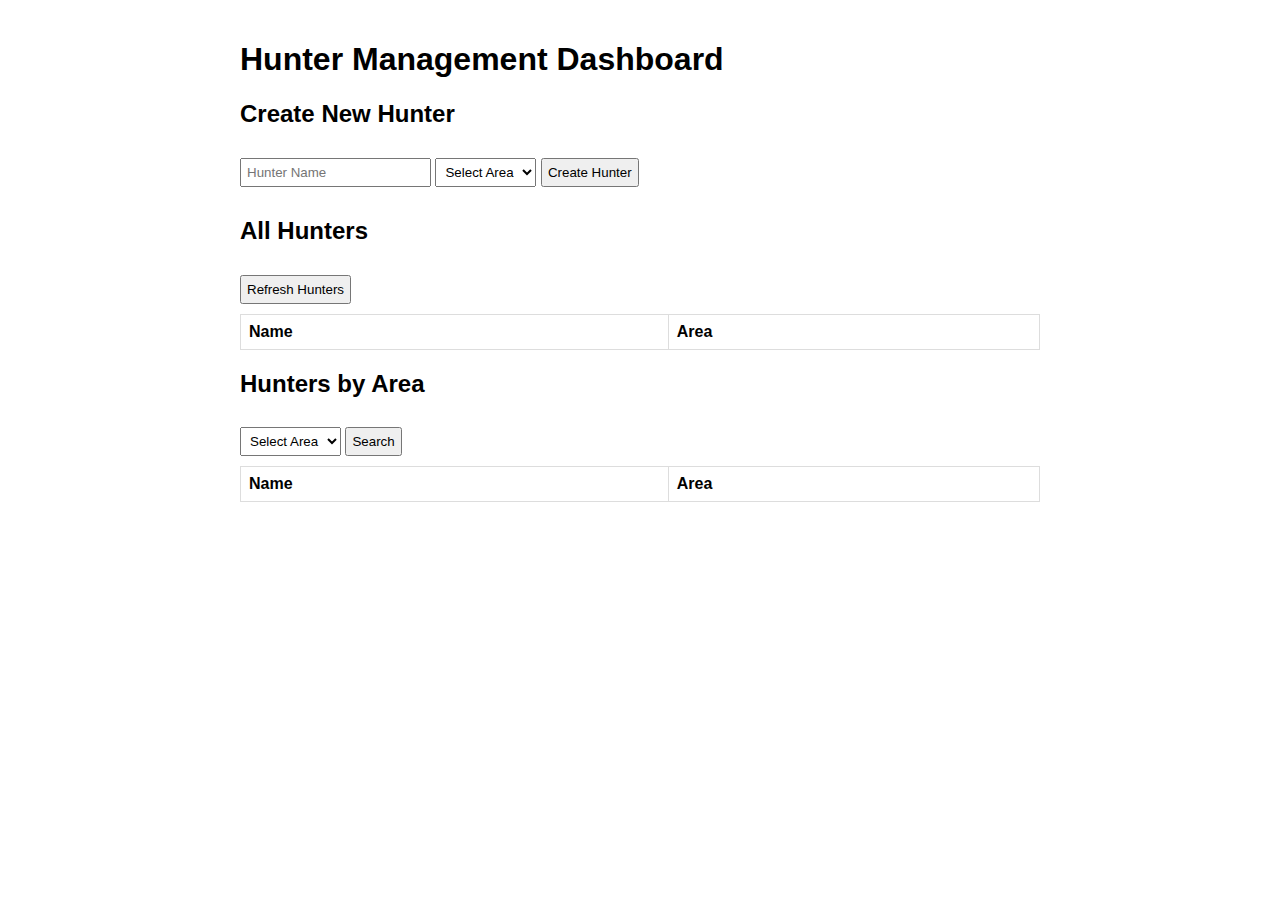
<file: src/main/resources/content/HunterManagementDashboard.html>
<!DOCTYPE html>
<html lang="en">
<head>
    <meta charset="UTF-8">
    <title>Hunter Management Dashboard</title>
    <style>
        body { font-family: Arial, sans-serif; max-width: 800px; margin: 0 auto; padding: 20px; }
        table { width: 100%; border-collapse: collapse; }
        th, td { border: 1px solid #ddd; padding: 8px; text-align: left; }
        input, select, button { margin: 10px 0; padding: 5px; }
        .error { color: red; }
    </style>
</head>
<body>
<h1>Hunter Management Dashboard</h1>

<h2>Create New Hunter</h2>
<form id="createHunterForm">
    <input type="text" id="hunterName" placeholder="Hunter Name" required>
    <select id="areaSelect" required>
        <option value="">Select Area</option>
    </select>
    <button type="submit">Create Hunter</button>
</form>

<h2>All Hunters</h2>
<button onclick="getAllHunters()">Refresh Hunters</button>
<table id="huntersTable">
    <thead>
    <tr>
        <th>Name</th>
        <th>Area</th>
    </tr>
    </thead>
    <tbody id="huntersTableBody"></tbody>
</table>

<h2>Hunters by Area</h2>
<select id="searchAreaSelect">
    <option value="">Select Area</option>
</select>
<button onclick="getHuntersByArea()">Search</button>
<table id="areaHuntersTable">
    <thead>
    <tr>
        <th>Name</th>
        <th>Area</th>
    </tr>
    </thead>
    <tbody id="areaHuntersTableBody"></tbody>
</table>

<div id="errorContainer" class="error"></div>

<script>
    // Base URL for REST services (adjust as needed)
    const BASE_URL = 'http://localhost';

    // Global variable to store areas
    let areasCache = [];

    // Populate Area Dropdowns
    async function populateAreaDropdowns() {
        try {
            const response = await fetch(`${BASE_URL}/area`);
            const areas = await response.json();
            areasCache = areas;

            const createAreaSelect = document.getElementById('areaSelect');
            const searchAreaSelect = document.getElementById('searchAreaSelect');

            // Clear existing options (except first)
            while (createAreaSelect.options.length > 1) {
                createAreaSelect.remove(1);
            }
            while (searchAreaSelect.options.length > 1) {
                searchAreaSelect.remove(1);
            }

            // Populate both dropdowns
            areas.forEach(area => {
                // Try to handle different possible area object structures
                const areaId = area.id || area.areaId || area.area_id;
                const areaName = area.name || area.areaName || area.area_name || `Area ${areaId}`;

                const createOption = new Option(areaName, areaId);
                const searchOption = new Option(areaName, areaId);

                createAreaSelect.add(createOption);
                searchAreaSelect.add(searchOption);
            });
        } catch (error) {
            console.error('Error fetching areas:', error);
            document.getElementById('errorContainer').textContent =
                'Failed to load areas. Please check server connection.';
        }
    }

    // Create Hunter
    document.getElementById('createHunterForm').addEventListener
</file>
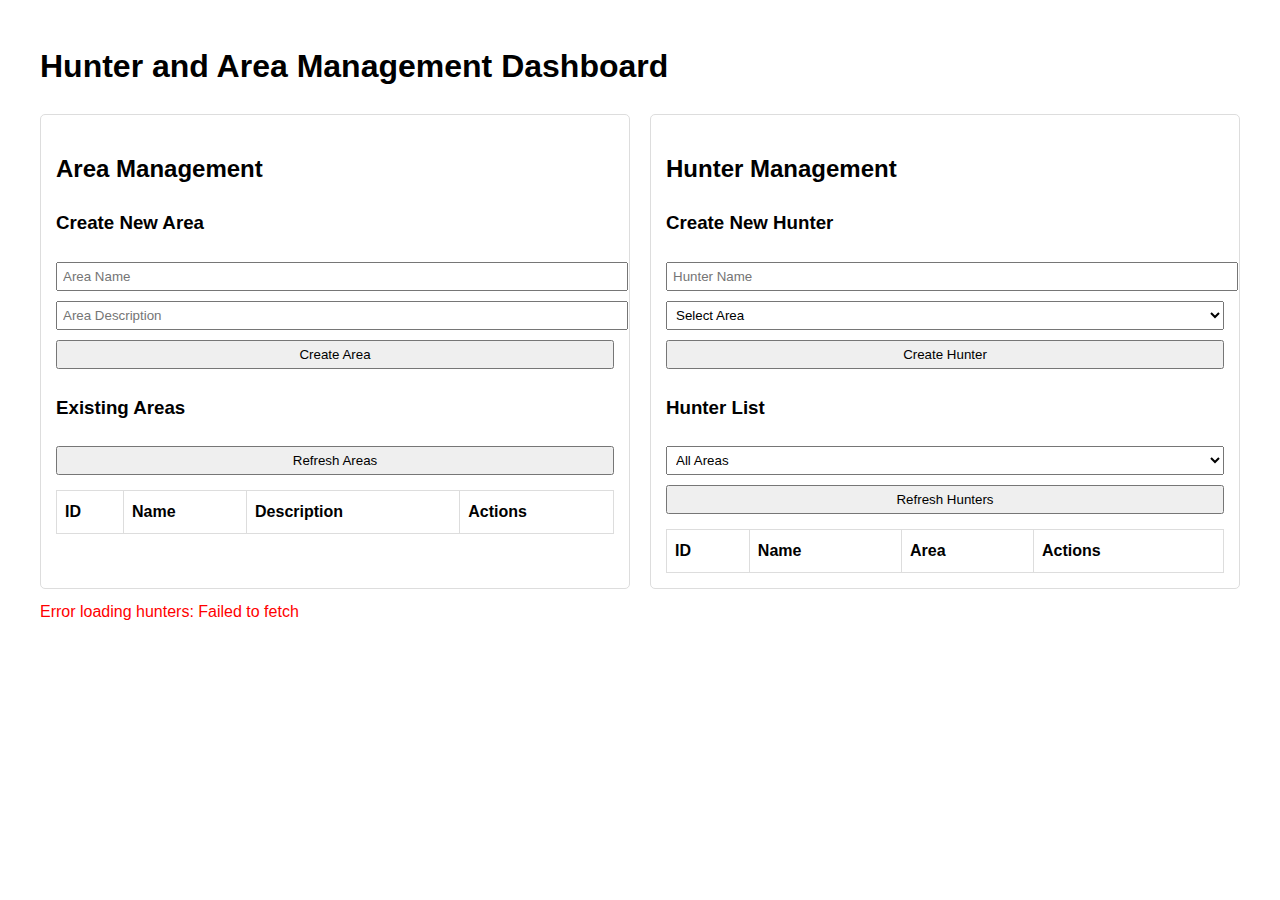
<file: src/main/resources/content/hunterManagementDashboard.html>
<!DOCTYPE html>
<html lang="en">
<head>
    <meta charset="UTF-8">
    <title>Hunter and Area Management Dashboard</title>
    <style>
        body {
            font-family: Arial, sans-serif;
            max-width: 1200px;
            margin: 0 auto;
            padding: 20px;
            line-height: 1.6;
        }
        .dashboard {
            display: grid;
            grid-template-columns: 1fr 1fr;
            gap: 20px;
        }
        .section {
            border: 1px solid #ddd;
            padding: 15px;
            border-radius: 5px;
        }
        table {
            width: 100%;
            border-collapse: collapse;
            margin-top: 10px;
        }
        th, td {
            border: 1px solid #ddd;
            padding: 8px;
            text-align: left;
        }
        input, select, button {
            margin: 5px 0;
            padding: 5px;
            width: 100%;
        }
        .error {
            color: red;
            margin-top: 10px;
        }
    </style>
</head>
<body>
    <h1>Hunter and Area Management Dashboard</h1>

    <div class="dashboard">
        <!-- Area Management Section -->
        <div class="section">
            <h2>Area Management</h2>

            <!-- Create Area Form -->
            <h3>Create New Area</h3>
            <form id="createAreaForm">
                <input type="text" id="areaName" placeholder="Area Name" required>
                <input type="text" id="areaDescription" placeholder="Area Description">
                <button type="submit">Create Area</button>
            </form>

            <!-- Area List -->
            <h3>Existing Areas</h3>
            <button onclick="loadAreas()">Refresh Areas</button>
            <table id="areasTable">
                <thead>
                    <tr>
                        <th>ID</th>
                        <th>Name</th>
                        <th>Description</th>
                        <th>Actions</th>
                    </tr>
                </thead>
                <tbody id="areasTableBody"></tbody>
            </table>
        </div>

        <!-- Hunter Management Section -->
        <div class="section">
            <h2>Hunter Management</h2>

            <!-- Create Hunter Form -->
            <h3>Create New Hunter</h3>
            <form id="createHunterForm">
                <input type="text" id="hunterName" placeholder="Hunter Name" required>
                <select id="hunterAreaSelect" required>
                    <option value="">Select Area</option>
                </select>
                <button type="submit">Create Hunter</button>
            </form>

            <!-- Hunter List -->
            <h3>Hunter List</h3>
            <select id="hunterAreaFilter">
                <option value="">All Areas</option>
            </select>
            <button onclick="loadHunters()">Refresh Hunters</button>
            <table id="huntersTable">
                <thead>
                    <tr>
                        <th>ID</th>
                        <th>Name</th>
                        <th>Area</th>
                        <th>Actions</th>
                    </tr>
                </thead>
                <tbody id="huntersTableBody"></tbody>
            </table>
        </div>
    </div>

    <!-- Error Display -->
    <div id="errorContainer" class="error"></div>

    <!-- Configuration -->
    <script src="config.js"></script>
    <script>
        // Configuration
        const BASE_URL = CONFIG.BASE_URL;
        let areasCache = [];
        let huntersCache = [];

        // Area Management Functions
        async function createArea(event) {
            event.preventDefault();
            const name = document.getElementById('areaName').value;
            const description = document.getElementById('areaDescription').value;

            try {
                const response = await fetch(`${BASE_URL}/area`, {
                    method: 'POST',
                    headers: {
                        'Content-Type': 'application/json'
                    },
                    body: JSON.stringify({
                        name: name,
                        description: description
                    })
                });

                if (response.ok) {
                    alert('Area created successfully');
                    document.getElementById('areaName').value = '';
                    document.getElementById('areaDescription').value = '';
                    loadAreas();
                } else {
                    throw new Error('Failed to create area');
                }
            } catch (error) {
                displayError('Error creating area: ' + error.message);
            }
        }

        async function loadAreas() {
            try {
                const response = await fetch(`${BASE_URL}/area`);
                areasCache = await response.json();

                const tableBody = document.getElementById('areasTableBody');
                const areaSelect = document.getElementById('hunterAreaSelect');
                const areaFilter = document.getElementById('hunterAreaFilter');

                // Clear existing options
                tableBody.innerHTML = '';
                areaSelect.innerHTML = '<option value="">Select Area</option>';
                areaFilter.innerHTML = '<option value="">All Areas</option>';

                // Populate areas
                areasCache.forEach(area => {
                    // Areas Table
                    const row = `
                        <tr>
                            <td>${area.id}</td>
                            <td>${area.name}</td>
                            <td>${area.description || 'No description'}</td>
                            <td>
                                <button onclick="deleteArea(${area.id})">Delete</button>
                            </td>
                        </tr>
                    `;
                    tableBody.innerHTML += row;

                    // Area Selection Dropdowns
                    const createOption = new Option(area.name, area.id);
                    const filterOption = new Option(area.name, area.id);

                    areaSelect.add(createOption);
                    areaFilter.add(filterOption);
                });
            } catch (error) {
                displayError('Error loading areas: ' + error.message);
            }
        }

        async function deleteArea(areaId) {
            if (!confirm('Are you sure you want to delete this area?')) return;

            try {
                const response = await fetch(`${BASE_URL}/area/${areaId}`, {
                    method: 'DELETE'
                });

                if (response.ok) {
                    alert('Area deleted successfully');
                    loadAreas();
                    loadHunters();
                } else {
                    throw new Error('Failed to delete area');
                }
            } catch (error) {
                displayError('Error deleting area: ' + error.message);
            }
        }

        // Hunter Management Functions
        async function createHunter(event) {
            event.preventDefault();
            const name = document.getElementById('hunterName').value;
            const areaId = document.getElementById('hunterAreaSelect').value;

            try {
                const response = await fetch(`${BASE_URL}/hunter`, {
                    method: 'POST',
                    headers: {
                        'Content-Type': 'application/json'
                    },
                    body: JSON.stringify({
                        name: name,
                        areaId: parseInt(areaId)
                    })
                });

                if (response.ok) {
                    alert('Hunter created successfully');
                    document.getElementById('hunterName').value = '';
                    document.getElementById('hunterAreaSelect').selectedIndex = 0;
                    loadHunters();
                } else {
                    throw new Error('Failed to create hunter');
                }
            } catch (error) {
                displayError('Error creating hunter: ' + error.message);
            }
        }

        async function loadHunters() {
            const selectedAreaId = document.getElementById('hunterAreaFilter').value;

            try {
                let url = `${BASE_URL}/hunters`;
                if (selectedAreaId) {
                    url = `${BASE_URL}/hunter/area/${selectedAreaId}`;
                }

                const response = await fetch(url);
                huntersCache = await response.json();

                const tableBody = document.getElementById('huntersTableBody');
                tableBody.innerHTML = '';

                huntersCache.forEach(hunter => {
                    // Find corresponding area
                    const area = areasCache.find(a => a.id === hunter.areaId) ||
                                 { name: 'Unassigned', id: 'N/A' };

                    const row = `
                        <tr>
                            <td>${hunter.id || 'N/A'}</td>
                            <td>${hunter.name}</td>
                            <td>${area.name}</td>
                            <td>
                                <button onclick="deleteHunter(${hunter.id})">Delete</button>
                            </td>
                        </tr>
                    `;
                    tableBody.innerHTML += row;
                });
            } catch (error) {
                displayError('Error loading hunters: ' + error.message);
            }
        }

        async function deleteHunter(hunterId) {
            if (!confirm('Are you sure you want to delete this hunter?')) return;

            try {
                const response = await fetch(`${BASE_URL}/hunter/${hunterId}`, {
                    method: 'DELETE'
                });

                if (response.ok) {
                    alert('Hunter deleted successfully');
                    loadHunters();
                } else {
                    throw new Error('Failed to delete hunter');
                }
            } catch (error) {
                displayError('Error deleting hunter: ' + error.message);
            }
        }

        // Utility Functions
        function displayError(message) {
            const errorContainer = document.getElementById('errorContainer');
            errorContainer.textContent = message;
            console.error(message);

            // Clear error after 5 seconds
            setTimeout(() => {
                errorContainer.textContent = '';
            }, 5000);
        }

        // Event Listeners
        document.getElementById('createAreaForm').addEventListener('submit', createArea);
        document.getElementById('createHunterForm').addEventListener('submit', createHunter);
        document.getElementById('hunterAreaFilter').addEventListener('change', loadHunters);

        // Initialize Page
        document.addEventListener('DOMContentLoaded', () => {
            loadAreas();
            loadHunters();
        });
    </script>
</body>
</html>
</file>
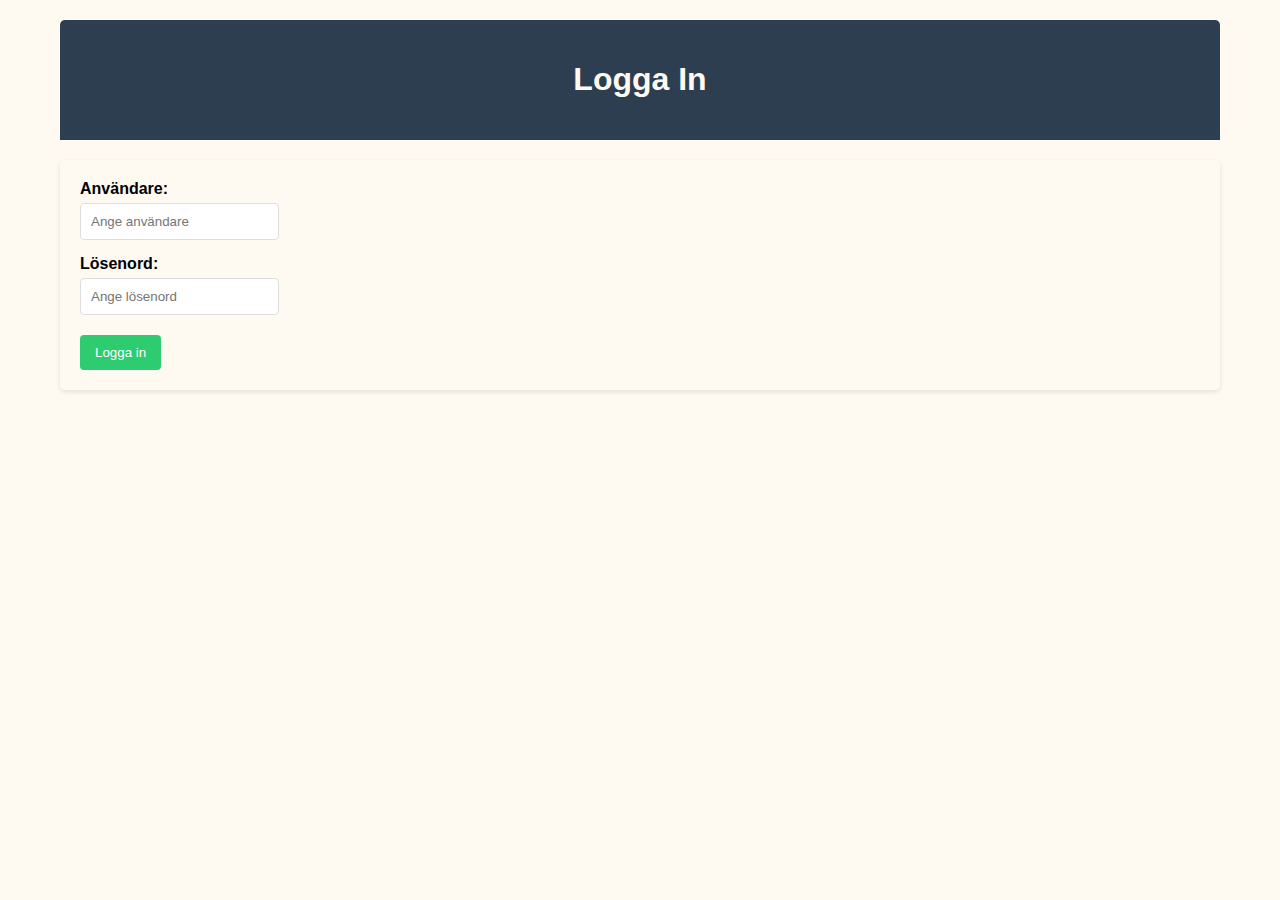
<file: src/main/resources/content/login.html>
<!DOCTYPE html>
<html lang="sv" xmlns="http://www.w3.org/1999/html">
<head>
    <meta charset="UTF-8">
    <meta name="viewport" content="width=device-width, initial-scale=1.0">
    <title>Jakt Å Sånt - Logga in</title>
    <link rel="stylesheet" href="styles.css">
</head>
<body>
<div class="container">
    <div class="header">
        <h1>Logga In</h1>
    </div>
    <div class="content">
        <form id="sign-in-form" action="/login" method="POST">
            <div class="form-group">
                <label for="username">Användare:</label>
                <input type="text" name="username" id="username" placeholder="Ange användare" required>
            </div>
            <div class="form-group">
                <label for="password">Lösenord:</label>
                <input type="password" name="password" id="password" placeholder="Ange lösenord" required>
            </div>
            <div class="form-buttons">
                <button type="submit" class="submit-btn">Logga in</button>
            </div>
        </form>
        <div class="error-message" id="error-message">
            Ogiltigt användarnamn eller lösenord.
        </div>
    </div>
</div>
<script>
    const urlParams = new URLSearchParams(window.location.search);
    if (urlParams.has('error')) {
        document.getElementById('error-message').style.display = 'block';
    }
</script>
</body>
</html>
</file>
<file: src/main/resources/content/styles.css>
* {
    box-sizing: border-box;
    font-family: 'Segoe UI', Tahoma, Geneva, Verdana, sans-serif;
}

body {
    margin: 0;
    padding: 0;
    background-color: #fefaf1;
}

.container {
    max-width: 1200px;
    margin: 0 auto;
    padding: 20px;
}

.header {
    background-color: #2c3e50;
    color: #fefaf1;
    padding: 20px;
    text-align: center;
    border-radius: 5px 5px 0 0;
}

.tabs {
    display: flex;
    background-color: #34495e;
    border-radius: 0 0 5px 5px;
    overflow: hidden;
}

.tab {
    padding: 15px 20px;
    cursor: pointer;
    color: #ecf0f1;
    flex: 1;
    text-align: center;
    transition: background-color 0.3s;
}

.tab:hover {
    background-color: #2c3e50;
}

.tab.active {
    background-color: #fefaf1;
    color: #000000;
    font-weight: bold;
}

.content {
    background-color: #fefaf1;
    padding: 20px;
    border-radius: 5px;
    margin-top: 20px;
    box-shadow: 0 2px 5px rgba(0, 0, 0, 0.1);
}

.tab-content {
    display: none;
}

.tab-content.active {
    display: block;
}

table {
    width: 100%;
    border-collapse: collapse;
    margin-top: 20px;
}

th, td {
    padding: 12px 15px;
    text-align: left;
    border-bottom: 1px solid #fefaf1;
}

th {
    background-color: #fefaf1;
}

tr:hover {
    background-color: #fefaf1;
}

.action-btn {
    padding: 6px 12px;
    margin: 0 5px;
    cursor: pointer;
    border: none;
    border-radius: 4px;
    color: #fefaf1;
}

.edit-btn {
    background-color: #3498db;
}

.delete-btn {
    background-color: #e74c3c;
}

.add-btn {
    background-color: #2ecc71;
    padding: 10px 15px;
    margin-bottom: 20px;
    font-size: 16px;
    border: none;
    border-radius: 4px;
}

.form-container {
    margin-top: 20px;
    padding: 20px;
    background-color: #fefaf1;
    border-radius: 5px;
    display: none;
}

.form-group {
    margin-bottom: 15px;
}

label {
    display: block;
    margin-bottom: 5px;
    font-weight: bold;
}

input, select, textarea {
    padding: 10px;
    border: 1px solid #ddd;
    border-radius: 4px;
}

textarea {
    height: 100px;
}

.form-buttons {
    margin-top: 20px;
}

.form-buttons button {
    padding: 10px 15px;
    margin-right: 10px;
    border: none;
    border-radius: 4px;
    cursor: pointer;
}

.submit-btn {
    background-color: #2ecc71;
    color: white;
}

.cancel-btn {
    background-color: #7f8c8d;
    color: white;
}

.loader {
    text-align: center;
    padding: 20px;
    display: none;
}

.error-message {
    color: #e74c3c;
    margin-top: 10px;
    padding: 10px;
    background-color: #fadbd8;
    border-radius: 4px;
    display: none;
}

.lottery-selector {
    display: flex;
    gap: 20px;
    margin: 20px;
    padding: 10px;
}

.lottery-selector table th {
    position: sticky;
    top: 0;
    z-index: 1;
}

.lottery-stage {
    display: none;
    width: 100%;
}

.lottery-table {
    padding: 0;
    margin: 0;
}

.lottery-table.overflow {
    overflow-y: auto;
    max-height: 40rem;
}

.lottery-stage.active {
    display: block;
}

.lottery-table td:last-child {
    width: 100%;
}

.lottery-table input[type="checkbox"] {
    transform: scale(2.0);
}

.lottery-control {
    display: flex;
    justify-content: space-between;
    align-items: center;
    margin-bottom: 20px;
}

.lottery-control button {
    padding: 10px 15px;
    border: none;
    border-radius: 4px;
    cursor: pointer;
}

#lottery-result-table tbody tr td:first-child {
    min-width: 20em;
}

#lottery-prev-btn {
    visibility: hidden;
}
</file>
